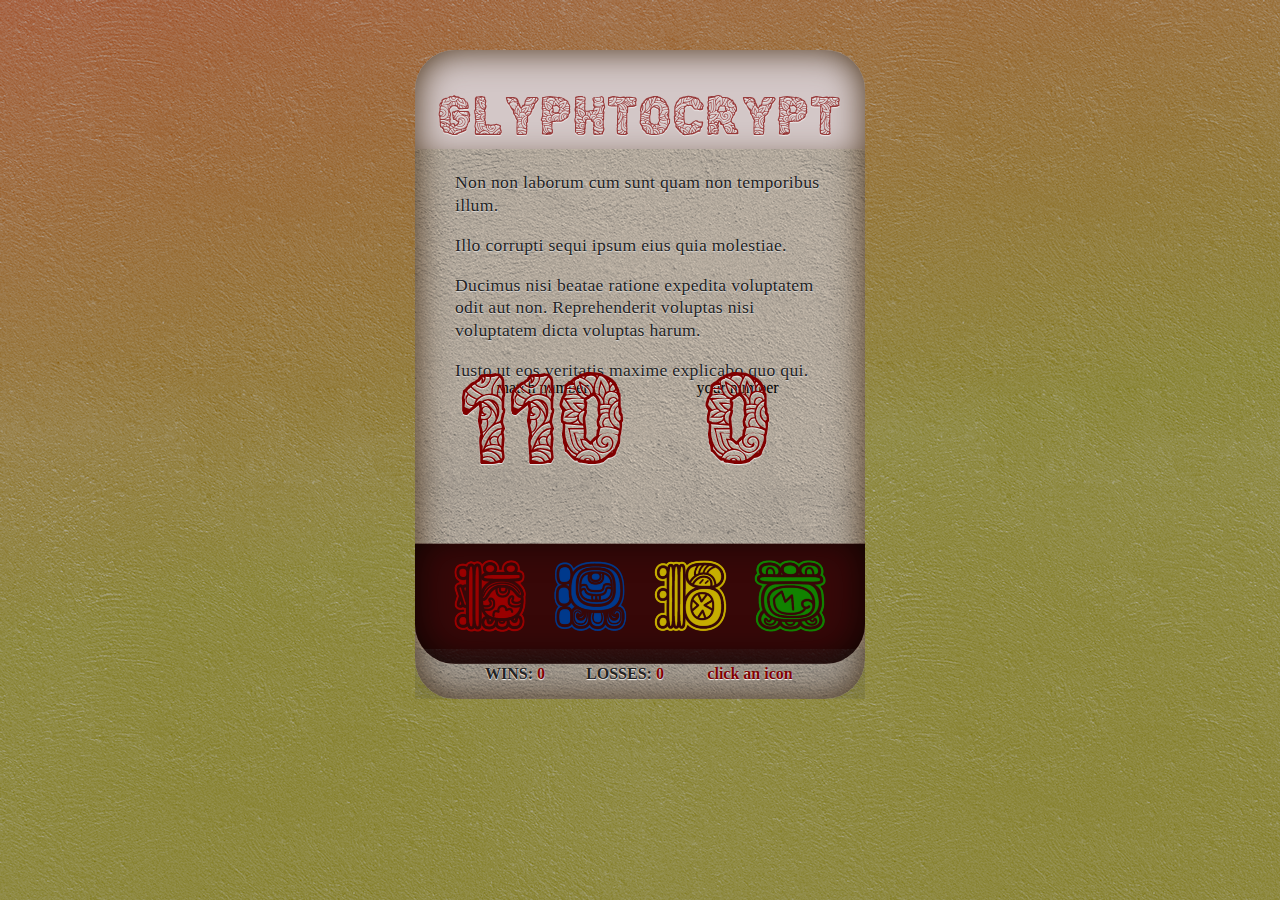
<file: index.html>
<!DOCTYPE html>
<html lang="en">

<head>
    <meta charset="UTF-8">
    <meta name="viewport" content="width=device-width, initial-scale=1.0">
    <meta http-equiv="X-UA-Compatible" content="ie=edge">
    <title>Crystal Collector Game</title>
    <link rel="stylesheet" href="assets/css/normalize.css">
    <link rel="stylesheet" href="assets/css/style.css">
</head>

<body>

    <div id="container">
        <div id="gamebox">


            <header id="title">
                <h1>GLYPHTOCRYPT</h1>
            </header>

            <article id="info">
                <p>Non non laborum cum sunt quam non temporibus illum.</p>
                <p>Illo corrupti sequi ipsum eius quia molestiae.</p>
                <p>Ducimus nisi beatae ratione expedita voluptatem odit aut non. Reprehenderit voluptas nisi voluptatem dicta voluptas harum.</p>
                <p>Iusto ut eos veritatis maxime explicabo quo qui.</p>
            </article>

            <main id="numbers">
                <div id="match_number_box">
                    <div id="match_number_label">match number</div>
                    <h2 id="match_number">120</h2>
                </div>
                <div id="user_number_box">
                    <div id="user_number_label">your number</div>
                    <h2 id="user_number">0</h2>
                </div>
            </main>

            <section id="icons">
                <div id="icon_red" class="iconbox">
                    <img class="icon" src="assets/images/maya-red.png" alt="">
                </div>
                <div id="icon_blue" class="iconbox">
                    <img class="icon" src="assets/images/maya-blue.png" alt="">
                </div>
                <div id="icon_yellow" class="iconbox">
                    <img class="icon" src="assets/images/maya-yellow.png" alt="">
                </div>
                <div id="icon_green" class="iconbox">
                    <img class="icon" src="assets/images/maya-green.png" alt="">
                </div>
            </section>

            <footer id="scorebox">
                <div id="winbox" class="bottombox">
                    <h3>WINS:
                        <span id="win_number" class="btext"></span>
                    </h3>
                </div>
                <div id="losebox" class="bottombox">
                    <h3>LOSSES:
                        <span id="loss_number" class="btext"></span>
                    </h3>
                </div>
                <div id="messagebox" class="bottombox">
                    <h3>
                        <span id="message" class="btext"></span>
                    </h3>
                </div>
            </footer>


        </div>
    </div>


    
    <script src="https://ajax.googleapis.com/ajax/libs/jquery/3.3.1/jquery.min.js"></script>
    
    <script src="assets/javascript/game.js"></script>

</body>

</html>
</file>
<file: assets/css/style.css>
/* START FONTS */

@font-face {
    font-family: 'cf_civilisation_mayaregular';
    src: url('fonts/cfcivilisationmaya-regular-webfont.eot');
    src: url('fonts/cfcivilisationmaya-regular-webfont.eot?#iefix') format('embedded-opentype'), url('fonts/cfcivilisationmaya-regular-webfont.woff2') format('woff2'), url('fonts/cfcivilisationmaya-regular-webfont.woff') format('woff'), url('fonts/cfcivilisationmaya-regular-webfont.ttf') format('truetype'), url('fonts/cfcivilisationmaya-regular-webfont.svg#cf_civilisation_mayaregular') format('svg');
    font-weight: normal;
    font-style: normal;
}

@font-face {
    font-family: system;
    font-style: normal;
    font-weight: 300;
    src: local(".SFNSText-Light"), local(".HelveticaNeueDeskInterface-Light"), local(".LucidaGrandeUI"), local("Ubuntu Light"), local("Segoe UI Light"), local("Roboto-Light"), local("DroidSans"), local("Tahoma");
}

/* END FONTS */

/* START BODY AND CONTAINERS */

body {
    font-family: "system";
    background: rgb(157, 60, 14);
    background: url(../images/white-wall.png), linear-gradient(167deg, rgba(157, 60, 14, 1) 0%, rgba(121, 114, 9, 1) 54%);
    height: 100vh;
    overflow: hidden;
}

#container {
    position: relative;
    top: 50px;
    width: 100vw;
}

#gamebox {
    position: relative;
    margin: 0 auto;
    max-width: 450px;
    background-color: rgb(228, 214, 196);
    border-radius: 2.5rem;
    background-image: url(../images/black-wall.png);
    box-shadow: inset 0 0 35px rgb(72, 47, 20);
}

/* END BODY AND CONTAINERS */

/* START HEADLINE AND INSTRUCTIONS AREA */

header {
    padding-top: 10px;
    background-color: rgb(211, 199, 199);
    border-radius: 2.5rem 2.5rem 0rem 0rem;
    box-shadow: inset 0 0 35px rgb(72, 47, 20);
    clip-path: inset(0px 0px 15px 0px);

}

h1 {
    font-size: 3.2rem;
    text-align: center;
    letter-spacing: .1rem;
    color: maroon;
    opacity: .7;
    font-family: "cf_civilisation_mayaregular";
    font-weight: 100;
    text-shadow: 0px 1px 1px #fff;
    margin: 30px 0 -10px 0;
    padding-bottom: 15px;
}

article {
    padding-bottom: 20px;
}

p {
    font-size: 1.1rem;
    line-height: 1.4rem;
    letter-spacing: .02rem;
    color: #222;
    padding: 0 40px;
    text-shadow: 0px 1px 1px #ddd;
}

/* END HEADLINE AND INSTRUCTIONS AREA */

/* START NUMBER MATCH AREA */

h2 {
    font-size: 7.5rem;
    text-align: center;
    margin: -40px 0 0 0;
    font-weight: 100;
    font-family: cf_civilisation_mayaregular;
    color: maroon;
    text-shadow: 0px 1px 1px #eee;
}

h4 {
    font-size: 1.5rem;
    text-align: center;
    margin-top: 20px;
    font-weight: 100;
    color: maroon;
    text-shadow: 0px 1px 1px #eee;
}

#numbers {
    display: flex;
    justify-content: stretch;
    height: 170px;
    margin: -40px 30px 0px 30px;
    max-width: 420px;
}

#match_number_box {
    height: 130px;
    width: 210px;
    text-align: center;
}

#match_number_label {}

#user_number_box {
    height: 130px;
    width: 210px;
    text-align: center;
}

#user_number_label {}

/* END NUMBER MATCH AREA */

/* START GLYPHS AREA */

#icons {
    margin: -15px auto;
    display: flex;
    justify-content: center;
    align-items: center;
    height: 130px;
    max-width: 450px;
    background-color: rgb(55, 8, 8);
    border-radius: 0rem 0rem 2.5rem 2.5rem;
    box-shadow: inset 0 0 40px rgb(7, 4, 0);
    clip-path: inset( 10px 0px 0px 0px);
}

.iconbox {}

.icon {
    width: 80px;
    margin: 10px;
}

/* END GLYPHS AREA */

/* START WIN-LOSE-MESSAGE AREA */

#scorebox {
    display: flex;
    justify-content: center;
    height: 50px;
    background-image: url(../images/grey-wall.png);
    width: 500px;
    left: -55px;
    position: relative;
    clip-path: inset(0px 55px);
    padding: 0 30px;
    margin-bottom: 5px;
}

#winbox {
    float: left;
    width: 110px;
    height: 50px;
    /* background-color: aqua; */
}

#losebox {
    float: left;
    width: 110px;
    height: 50px;
    /* background-color: azure; */

}

#messagebox {
    float: left;
    width: 140px;
    height: 50px;
}

.bottombox {
    text-align: center;
    box-sizing: border-box;
    padding: 0 5px;
}

.btext {
    color: maroon;
    font-weight: 900;
    text-shadow: 0px 1px 1px #fff;
}

h3 {
    font-size: 1rem;
    color: #222;
    text-shadow: 0px 1px 1px #fff;
}

/* END WIN-LOSE-MESSAGE AREA */
</file>
